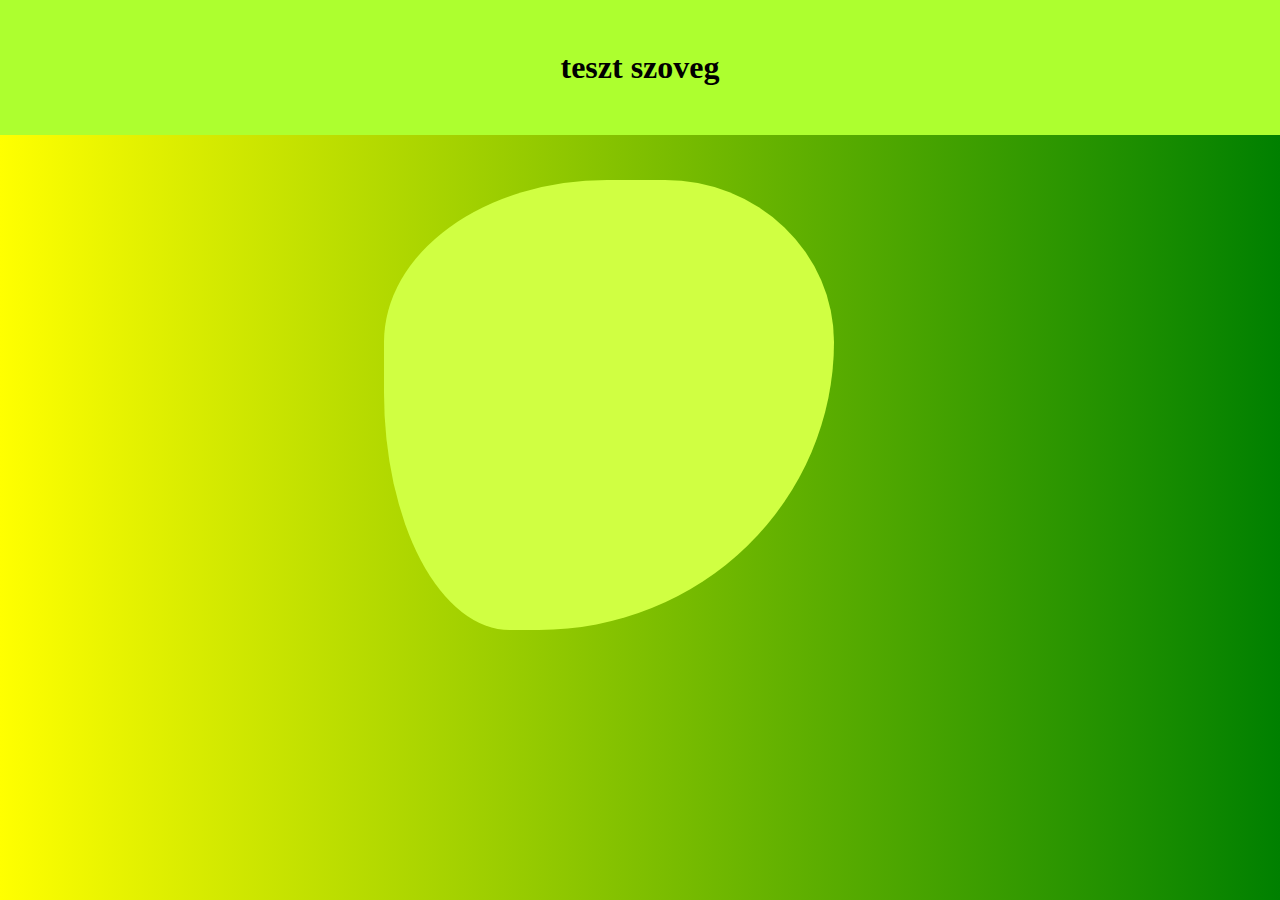
<file: index.html>
<!DOCTYPE html>
<html lang="en">
<head>
    <meta charset="UTF-8">
    <meta name="viewport" content="width=device-width, initial-scale=1.0">
    <title>Kemia teszt</title>
    <link rel="stylesheet" href="format.css">
</head>
<body background="red">
    <header>
        <h1>
            teszt szoveg
        </h1>
    </header>
    <div class="slider-thumb"></div>
    <div class="szoveg">
        Lorem ipsum dolor, sit amet consectetur adipisicing elit. Laboriosam, ipsam architecto incidunt repudiandae minima amet ea qui natus quisquam debitis nostrum voluptates quibusdam fugiat nisi delectus similique aliquid. Cum, corrupti!
    </div>
</body>
</html>
</file>
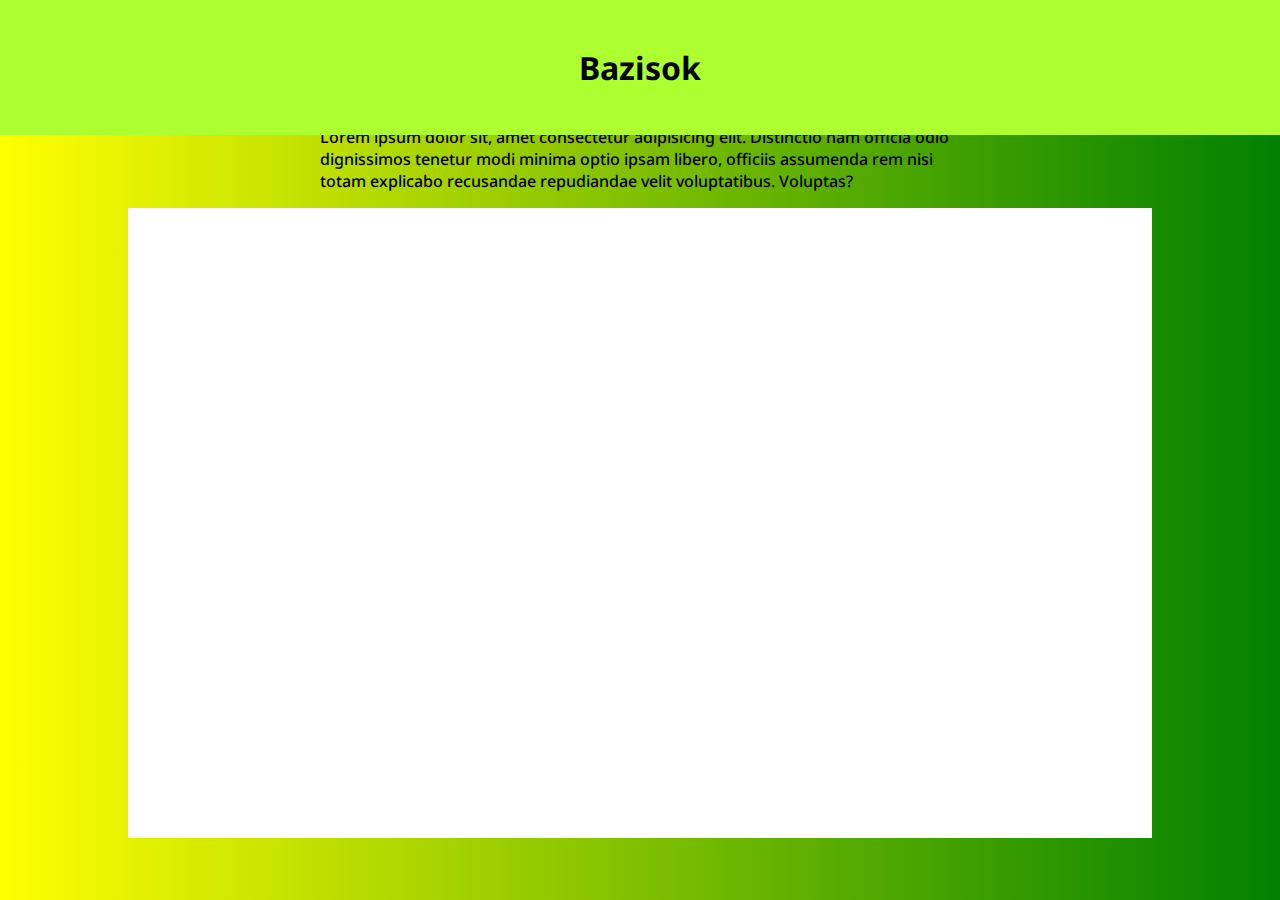
<file: bazisok.html>
<!DOCTYPE html>
<html lang="en">
    <head>
        <link rel="preconnect" href="https://fonts.googleapis.com">
        <link rel="preconnect" href="https://fonts.gstatic.com" crossorigin>
        <link href="https://fonts.googleapis.com/css2?family=Noto+Sans:ital,wght@0,100..900;1,100..900&display=swap" rel="stylesheet">
        <meta charset="UTF-8">
        <meta name="viewport" content="width=device-width, initial-scale=1.0">
        <title>Bazisok</title>
        <link rel="stylesheet" href="format.css">
    </head>
<body>
    <!DOCTYPE html>
<html lang="en">
<head>
    <link rel="preconnect" href="https://fonts.googleapis.com">
    <link rel="preconnect" href="https://fonts.gstatic.com" crossorigin>
    <link href="https://fonts.googleapis.com/css2?family=Noto+Sans:ital,wght@0,100..900;1,100..900&display=swap" rel="stylesheet">
    <meta charset="UTF-8">
    <meta name="viewport" content="width=device-width, initial-scale=1.0">
    <title>Kemia teszt</title>
    <link rel="stylesheet" href="format.css">
</head>
<body>
    <header>
        <h1>
            Bazisok
        </h1>
    </header>
    <div class="container">
        <p>
            Lorem ipsum dolor sit, amet consectetur adipisicing elit. Distinctio nam officia odio dignissimos tenetur modi minima optio ipsam libero, officiis assumenda rem nisi totam explicabo recusandae repudiandae velit voluptatibus. Voluptas?
        </p>
        <div class="savContainer">

        </div>
    </div>
</body>
</html>
</body>
</html>
</file>
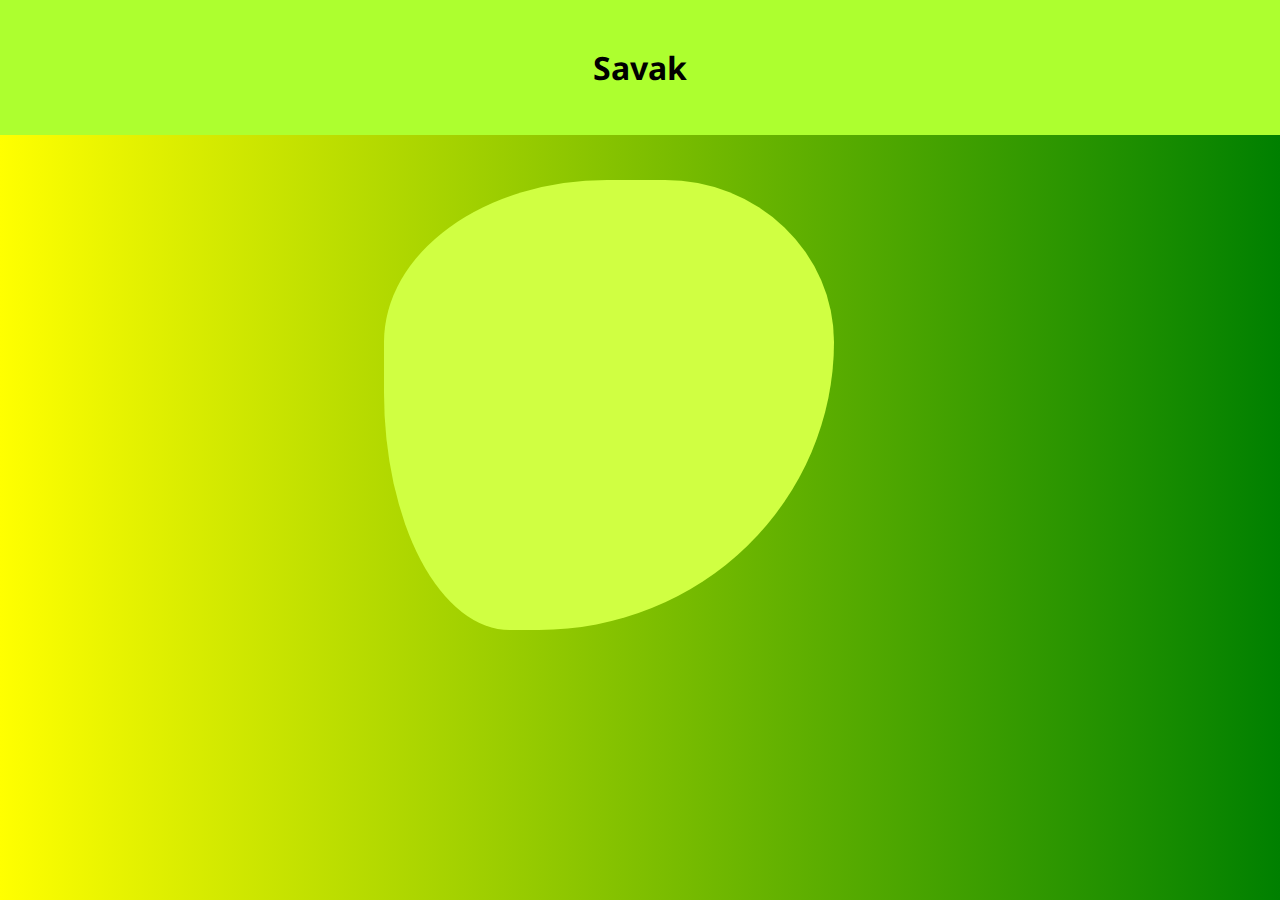
<file: savak.html>
<!DOCTYPE html>
<html lang="en">
    <head>
        <link rel="preconnect" href="https://fonts.googleapis.com">
        <link rel="preconnect" href="https://fonts.gstatic.com" crossorigin>
        <link href="https://fonts.googleapis.com/css2?family=Noto+Sans:ital,wght@0,100..900;1,100..900&display=swap" rel="stylesheet">
        <meta charset="UTF-8">
        <meta name="viewport" content="width=device-width, initial-scale=1.0">
        <title>Savak</title>
        <link rel="stylesheet" href="format.css">
    </head>
<body>
    <!DOCTYPE html>
<html lang="en">
<head>
    <link rel="preconnect" href="https://fonts.googleapis.com">
    <link rel="preconnect" href="https://fonts.gstatic.com" crossorigin>
    <link href="https://fonts.googleapis.com/css2?family=Noto+Sans:ital,wght@0,100..900;1,100..900&display=swap" rel="stylesheet">
    <meta charset="UTF-8">
    <meta name="viewport" content="width=device-width, initial-scale=1.0">
    <title>Kemia teszt</title>
    <link rel="stylesheet" href="format.css">
</head>
<body>
    <header>
        <h1>
            Savak
        </h1>
    </header>
    <div class="main">
        <div class="slider-thumb"></div>
        Lorem ipsum dolor sit, amet consectetur adipisicing elit. Cupiditate dolorem delectus enim explicabo dicta eos magni ullam quae nulla iure tenetur culpa possimus quia saepe ratione, animi, officia maxime architecto?
    </div>
    
</body>
</html>
</body>
</html>
</file>
<file: format.css>
body {
    padding: 0;
    margin: 0;
    display: flex;
    flex-direction: column;
    background:  linear-gradient(90deg, yellow, green);
}
header {
    display: flex;
    align-content: center;
    justify-content: center;
    position: fixed;
    height: 15%;
    width: 100%;
    background-color: greenyellow;
    flex-direction: column;
    flex-wrap:wrap;
}
header h1 {
  margin: 0;
  align-self: center;
}
header h3 {
  width: 80%;
  margin: 0;
  text-align: center;
}
#overflowMessage {
  color: red;
  visibility: hidden;
}
body #main {
  margin-top: 15%;
  display: flex;
  align-items: center;
  justify-content: center;
  flex-direction: column;
}
.slider-thumb::before {
    position: absolute;
    content: "";
    left: 30%;
    top: 20%;
    width: 450px;
    height: 450px;
    background: #d0ff42;
    border-radius: 62% 47% 82% 35% / 45% 45% 80% 66%;
    will-change: border-radius, transform, opacity;
    animation: sliderShape 5s linear infinite;
    display: block;
    z-index: -1;
    -webkit-animation: sliderShape 5s linear infinite;
  }
  @keyframes sliderShape{
    0%,100%{
    border-radius: 42% 58% 70% 30% / 45% 45% 55% 55%;
      transform: translate3d(0,0,0) rotateZ(0.01deg);
    }
    34%{
        border-radius: 70% 30% 46% 54% / 30% 29% 71% 70%;
      transform:  translate3d(0,5px,0) rotateZ(0.01deg);
    }
    50%{
      transform: translate3d(0,0,0) rotateZ(0.01deg);
    }
    67%{
      border-radius: 100% 60% 60% 100% / 100% 100% 60% 60% ;
      transform: translate3d(0,-3px,0) rotateZ(0.01deg);
    }
  }
body {
  font-family: "Noto Sans", serif;
  font-optical-sizing: auto;
  font-weight: 500;
  font-style: normal;
  font-variation-settings:
    "wdth" 100;
}
.gombDoboz {
  display: flex;
  margin-top: 5%;
  justify-content: space-between;
  width: 80%;
  flex-direction: row;
}
.gombDoboz .gomb {
  width: 20%;
  height: 100px;
  background-color: #c4e652;
  font-family: "Noto Sans", serif;
  font-weight: 500;
  font-optical-sizing: auto;
  font-style: normal;
  font-variation-settings:
    "wdth" 100;
}
.gombDoboz .gomb:hover {
  background-color: #a8cc35;
}

.square {
  font-size:large;
  align-content: center;
  width: 50px;
  height: 50px;
  background-color: white;
  margin: 0;
  margin-bottom: 5px;
  border-style: groove;
  border-color: black;
  cursor: grab;
}

.container {
  display: flex;
  justify-content: center;
  align-items: center;
  flex-direction: column;
  height: 100vh;
  width: 100vw;
}
.container .savContainer {
  background-color: white;
  height: 70vh;
  width: 80vw; 
}
.container p {
  margin-top: 5%;
  display: flex;
  width: 50%;
  flex-wrap: wrap;
}
.buttonContainer {
  align-self: self-end;
}
.buttonContainer p {
  width: 50px;
  height: 50px;
  background-color: white;
  margin: 0;
  margin-bottom: 5px;
  border-style: groove;
  border-color: black;
  cursor: pointer;
}
.buttonContainer p:hover {
  background-color: grey;
}
#trash {
  height: 90px;
  width: 100px;
  margin-top: 15%;
  background-color: white;
  border-style: groove;
  border-color: black;
}
#reset {
  width: 105px;
}
</file>
